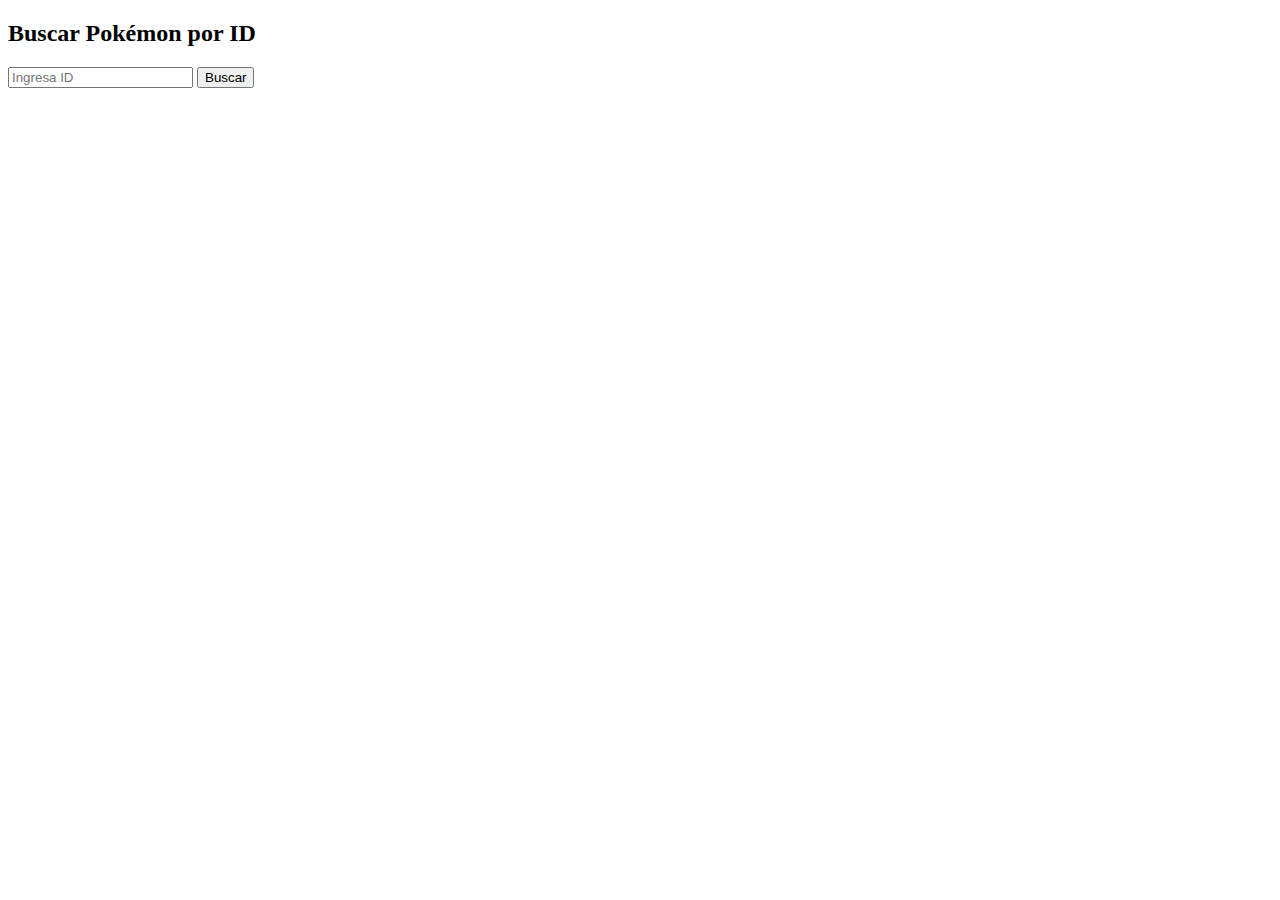
<file: ejercicio09.html>
<!DOCTYPE html>
<html lang="en">
<head>
    <meta charset="UTF-8">
    <meta name="viewport" content="width=device-width, initial-scale=1.0">
    <title>Document</title>
</head>
<body>
    <h2>Buscar Pokémon por ID</h2>

    <input type="number" id="pokemonId" placeholder="Ingresa ID">
    <button onclick="buscarPokemon()">Buscar</button>

    <div id="resultado"></div>

    <script src="ejercicio09.js"></script>
</body>
</html>
</file>
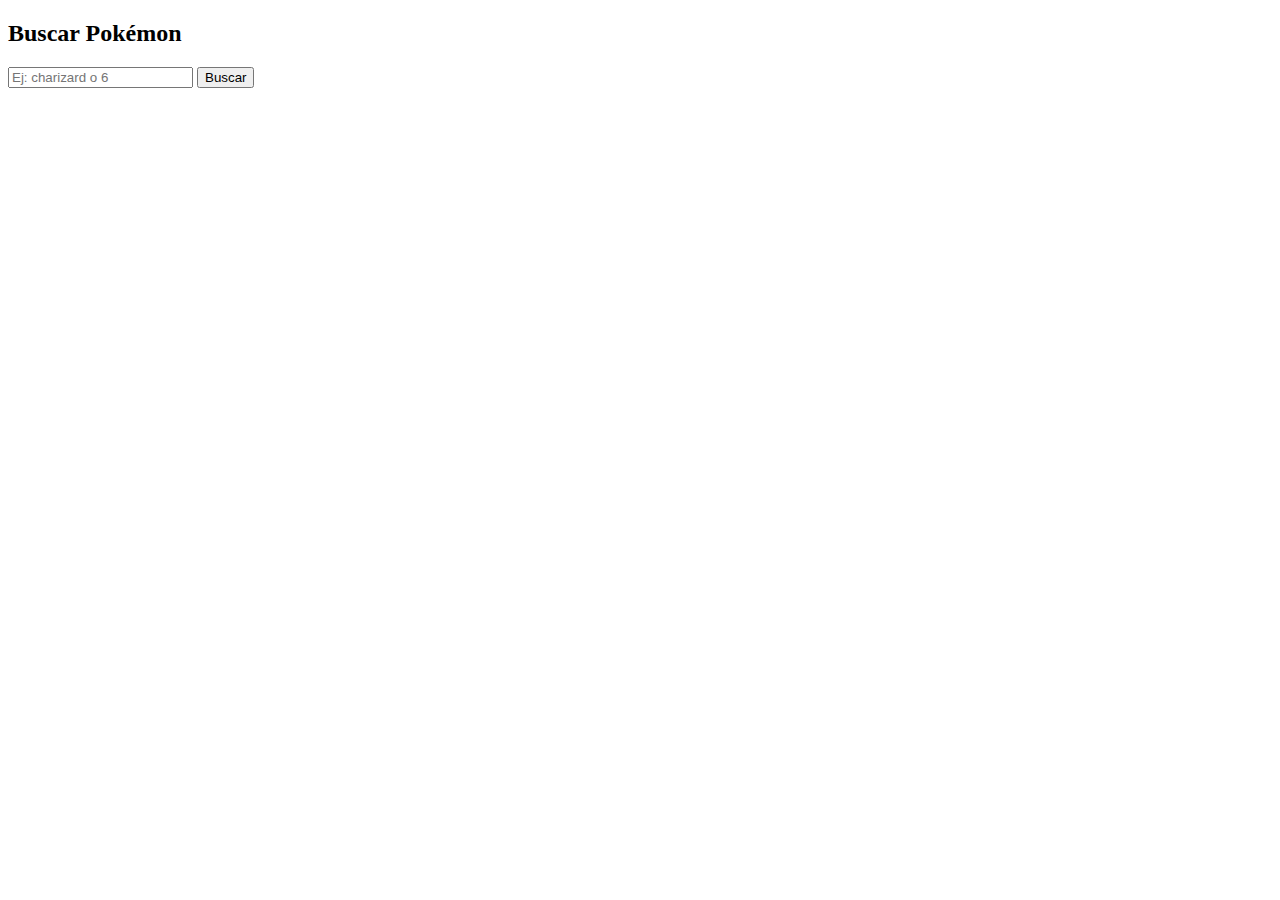
<file: ejercicio11.html>
<!DOCTYPE html>
<html lang="en">
<head>
    <meta charset="UTF-8">
    <meta name="viewport" content="width=device-width, initial-scale=1.0">
    <title>Document</title>
</head>
<body>
    <h2>Buscar Pokémon</h2>

    <input type="text" id="pokeInput" placeholder="Ej: charizard o 6">
    <button onclick="buscar()">Buscar</button>

    <div id="info"></div>
    <script src="ejercicio11.js"></script>
</body>
</html>
</file>
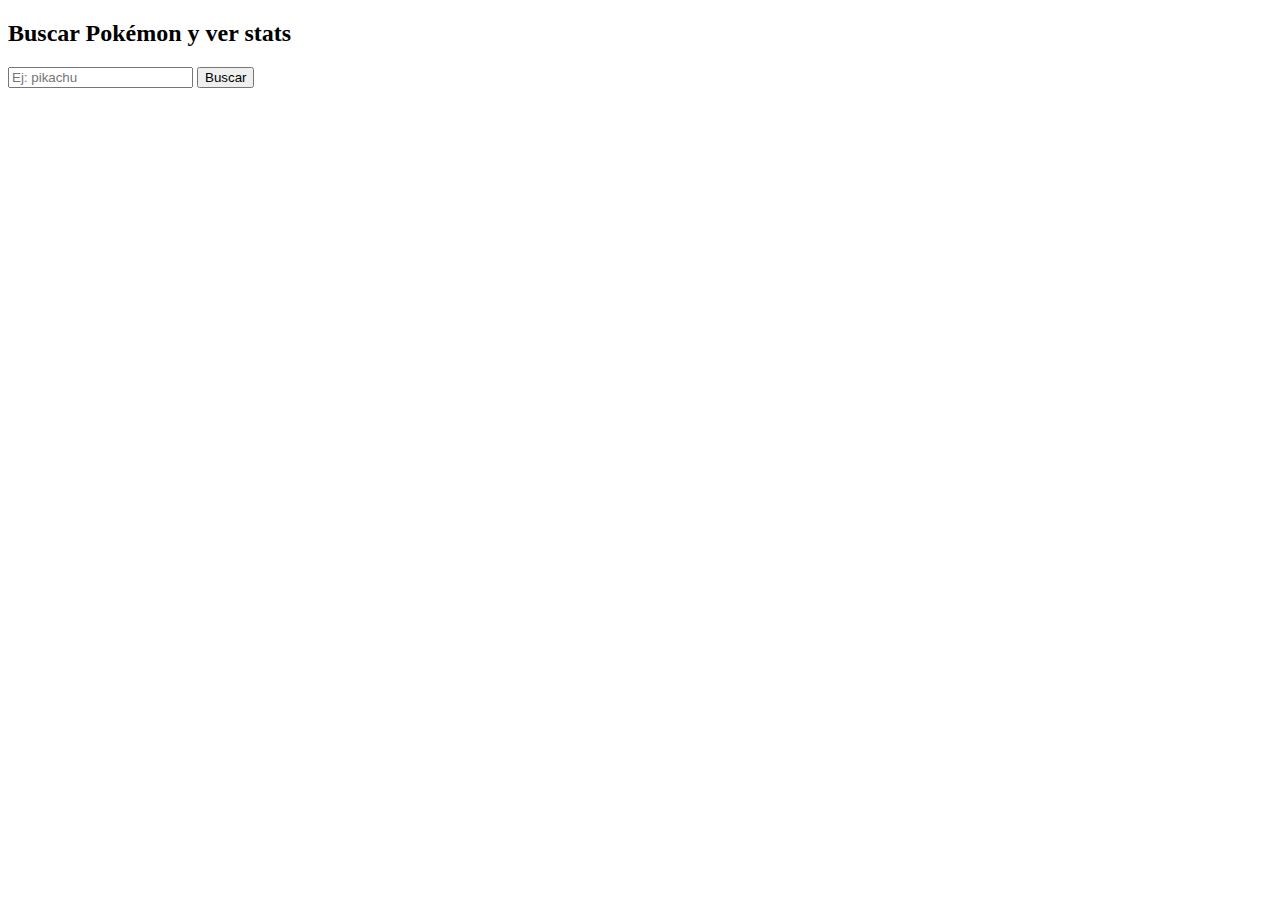
<file: ejercicio13.html>
<!DOCTYPE html>
<html lang="en">
<head>
    <meta charset="UTF-8">
    <meta name="viewport" content="width=device-width, initial-scale=1.0">
    <title>Document</title>
</head>
<body>
    <h2>Buscar Pokémon y ver stats</h2>

    <input type="text" id="poke" placeholder="Ej: pikachu">
    <button onclick="buscarStats()">Buscar</button>

    <div id="stats"></div>

    <script src="ejercicio13.js"></script>
</body>
</html>
</file>
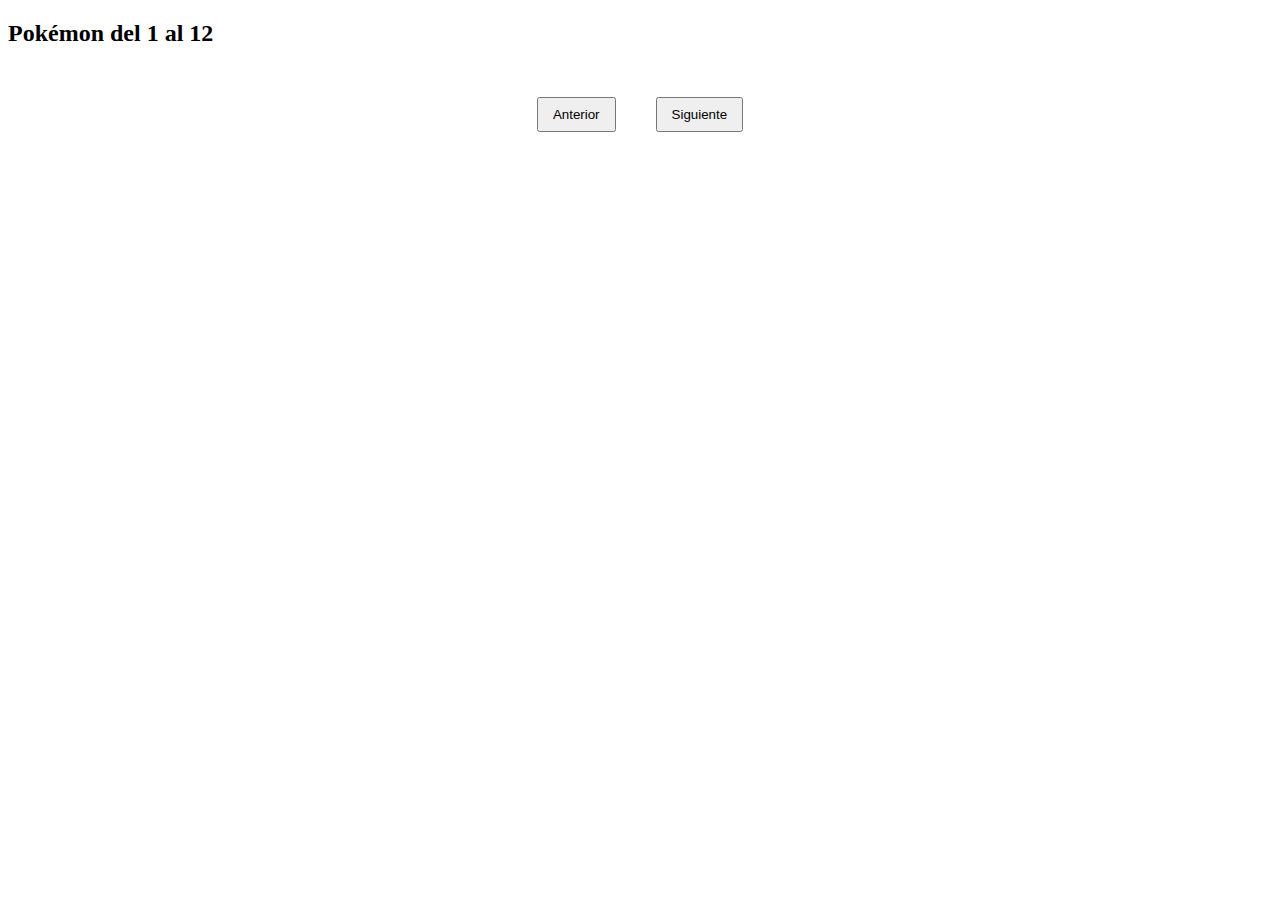
<file: ejercicio14.html>
<!DOCTYPE html>
<html lang="en">
<head>
    <meta charset="UTF-8">
    <meta name="viewport" content="width=device-width, initial-scale=1.0">
    <title>Document</title>
    <link rel="stylesheet" href="ejercicio14.css">
</head>
<body>
    <h2>Pokémon del 1 al 12</h2>

    <div class="contenedor" id="cards"></div>

    <div class="botones">
        <button id="btnAnterior">Anterior</button>
        <button id="btnSiguiente">Siguiente</button>
    </div>

    <script src="ejercicio14.js"></script>
</body>
</html>
</file>
<file: ejercicio14.css>
.card {
    border-radius: 10px;
    padding: 10px;
    width: 200px;
    margin: 10px;
    display: block;
    text-align: center;
    box-shadow: 0 0 10px rgba(0, 0, 0, 0.2);
}

.contenedor {
    margin-top: 20px;
    display: flex;
    flex-wrap: wrap;
    justify-content: center; 
    gap: 20px;
}

button {
    padding: 8px 14px;
    margin: 10px;
}

.botones {
    display: flex;
    justify-content: center;
    margin-top: 20px;
    gap: 20px;
}
</file>
